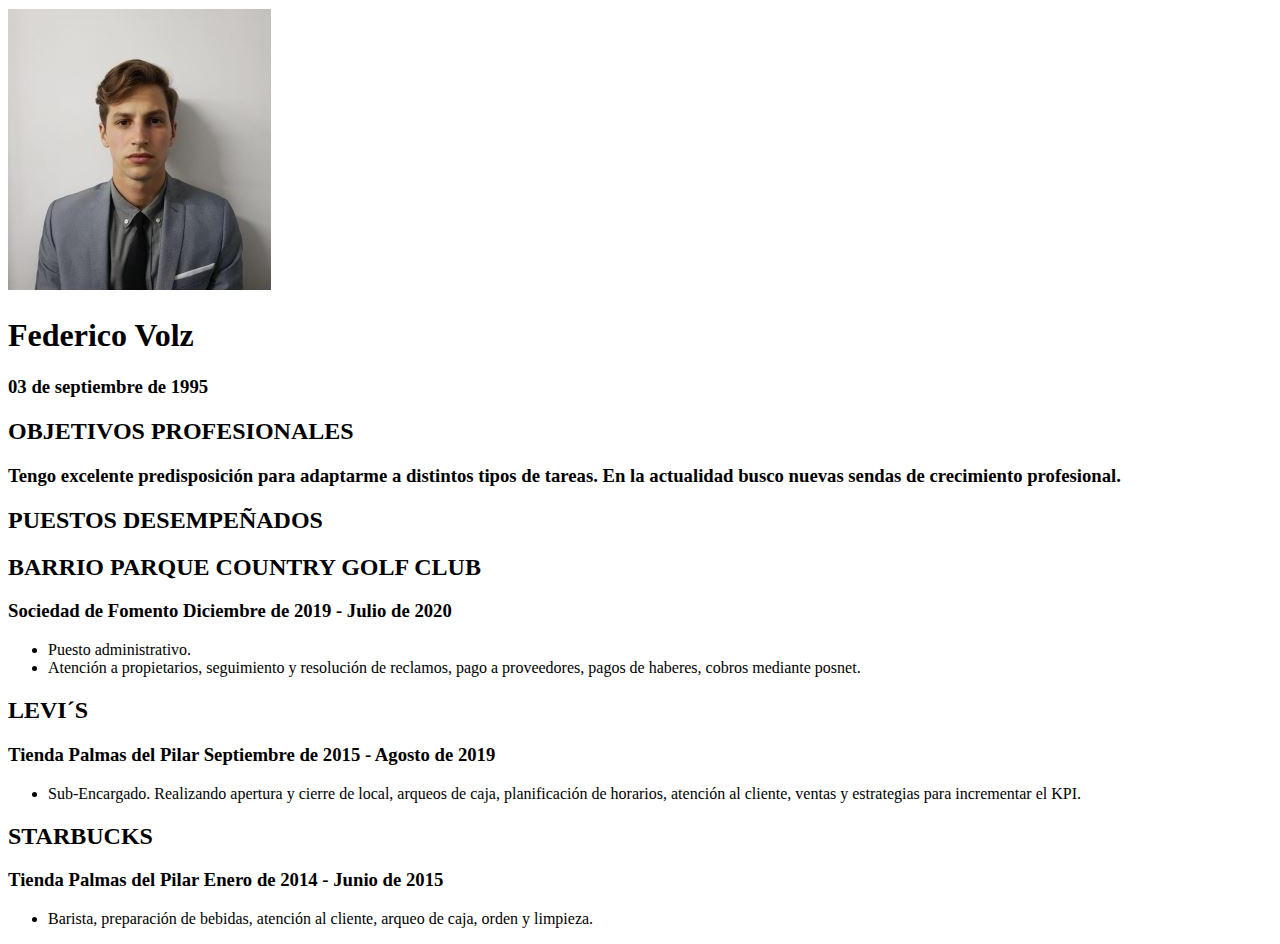
<file: 08-HTML/cv.html>
<!DOCTYPE html>
<html lang="en">
<head>
    <meta charset="UTF-8">
    <meta http-equiv="X-UA-Compatible" content="IE=edge">
    <meta name="viewport" content="width=device-width, initial-scale=1.0">
    <title>Federico Volz</title>
    <style>

    </style>
</head>
<body>
    <div class="Imgclass">
        <img src='../08-HTML/img/Captura.JPG' alt="Imagen">
    </div>
    <div class="DescripcionPersonal">
        <h1>Federico Volz</h1>
        <h3>03 de septiembre de 1995</h3>
    </div>
    <div class="objetivosProfesioneles">
        <h2>OBJETIVOS PROFESIONALES</h2>
        <h3>Tengo excelente predisposición para adaptarme a distintos tipos de tareas. En la
            actualidad busco nuevas sendas de crecimiento profesional.
            </h3>
    </div>
    <div class="puestosDesenpañdos">
        <h2>PUESTOS DESEMPEÑADOS</h2>
        <h2>BARRIO PARQUE COUNTRY GOLF CLUB</h2>
        <h3>Sociedad de Fomento Diciembre de 2019 - Julio de 2020</h3>
        <ul>
            <li>
                Puesto administrativo.
            </li>
            <li>
                Atención a propietarios, seguimiento y resolución de reclamos, pago a
                proveedores, pagos de haberes, cobros mediante posnet.
            </li>
        </ul>
        <h2>LEVI´S</h2>
        <h3>Tienda Palmas del Pilar Septiembre de 2015 - Agosto de 2019</h3>
        <ul>
            <li>
                Sub-Encargado. Realizando apertura y cierre de local, arqueos de caja,
                planificación de horarios, atención al cliente, ventas y estrategias para
                incrementar el KPI.
            </li>
        </ul>
        <h2>STARBUCKS</h2>
        <h3>Tienda Palmas del Pilar Enero de 2014 - Junio de 2015</h3>
        <ul>
            <li>
                Barista, preparación de bebidas, atención al cliente, arqueo de caja, orden y
                limpieza.
            </li>
        </ul>
    </div>
</body>
</html>
</file>
